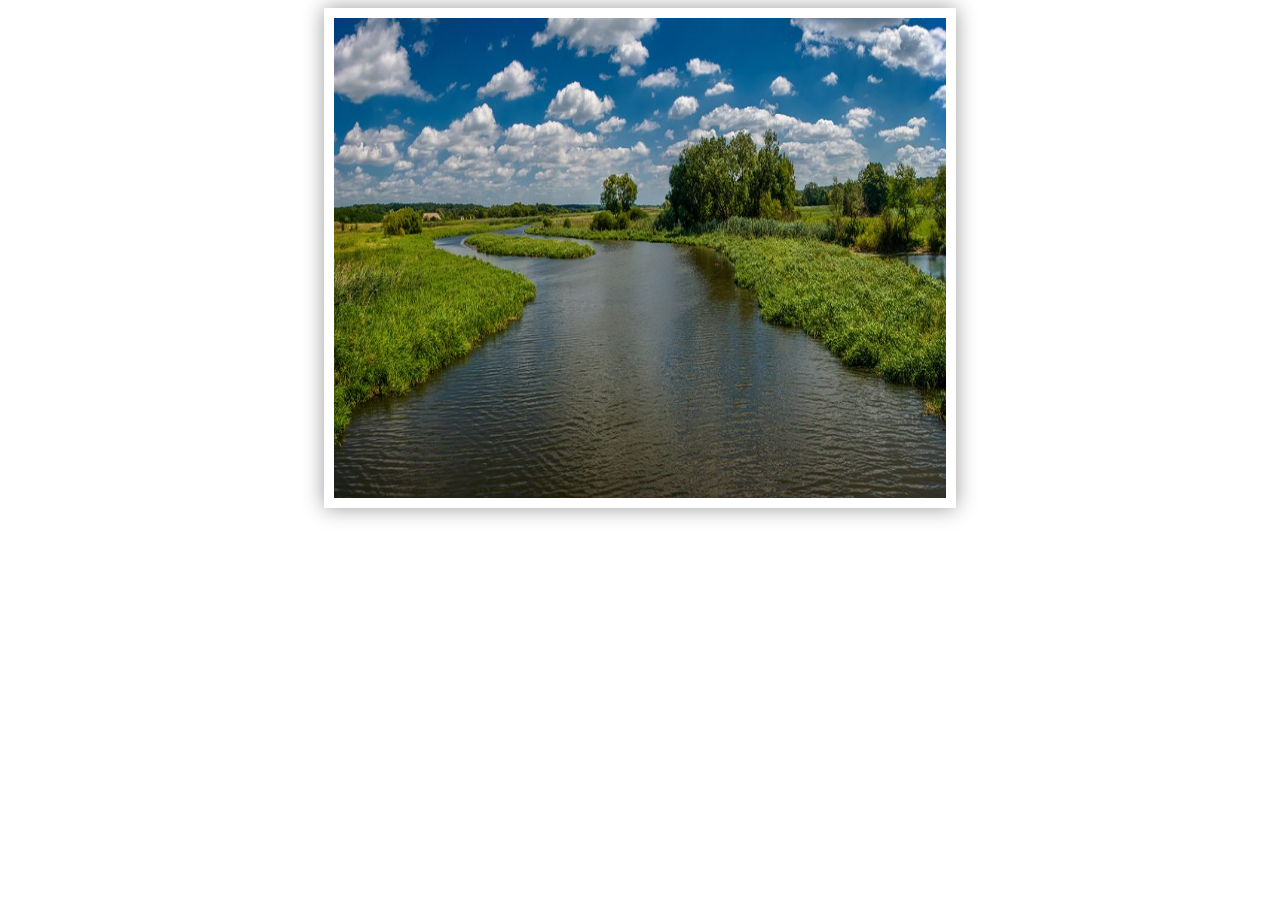
<file: JQuery automated simple slideshow/index.html>
<!DOCTYPE html>
<html lang="pl">
<head>

	<meta charset="utf-8">
	<title>Test</title>
	<meta name="description" content="Strona testowa">
	<meta name="author" content"Ja">
	<meta name="viewport" content="width=device-width, initial-scale=1.0"> 
	
	<link rel="stylesheet" href="style.css" type="text/css">
	
	<script src="jquery-3.5.1.min.js"></script>
	


</head>
<body>


<div id="container_slide">
	<div>
		<img src="img/rzeka.jpg" alt="img">
	</div>
	<div>
		<img src="img/stadion.jpg" alt="img">
	</div>
	<div>
		<img src="img/traktor.jpg" alt="img">
	</div>
	
</div>	

<script src="script.js"></script>
</body>
</html>
</file>
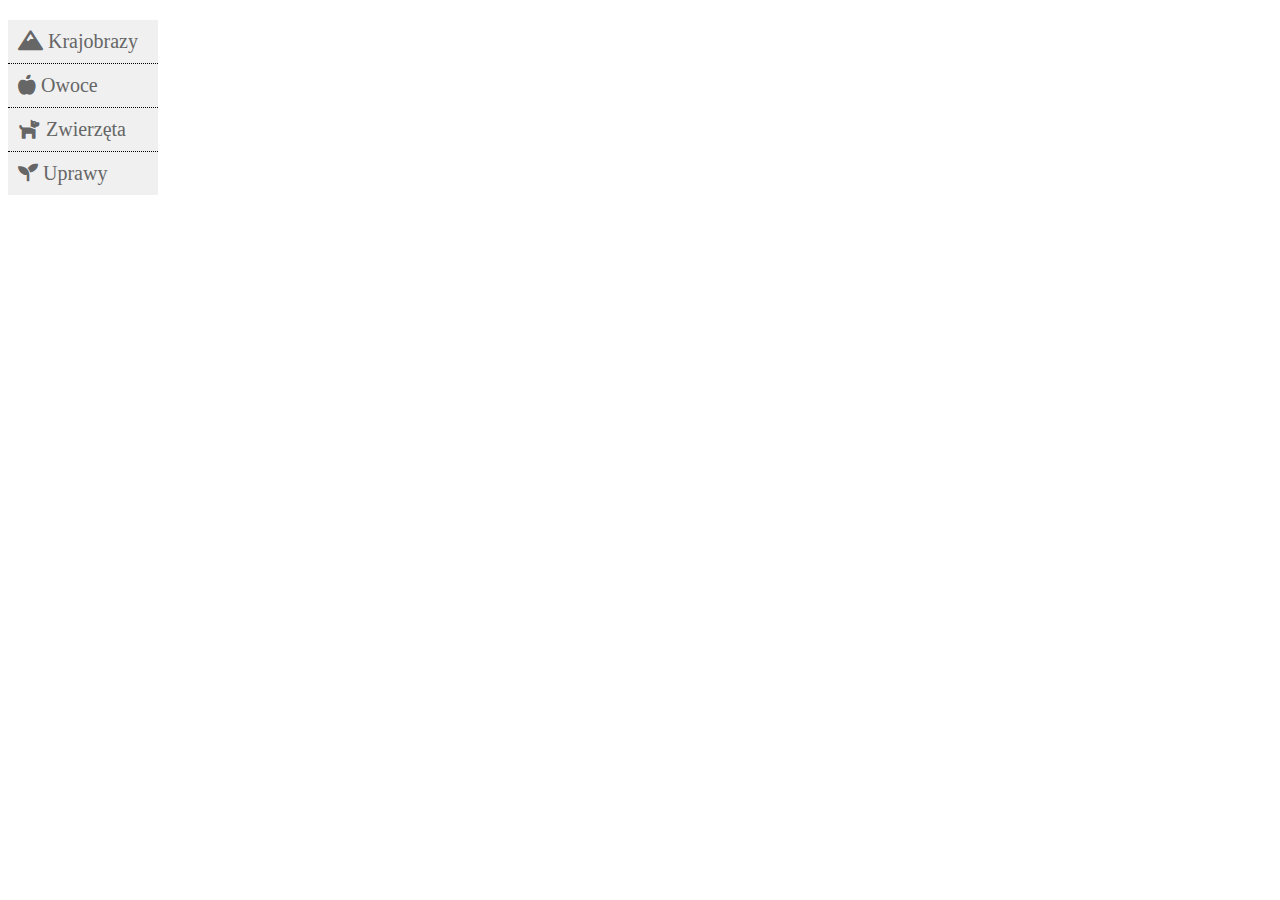
<file: JQuery Menu Allegro Style/index.html>
<!DOCTYPE html>
<html lang="pl">
<head>

	<meta charset="utf-8">
	<title>Test</title>
	<meta name="description" content="Strona testowa">
	<meta name="author" content"Ja">
	<meta name="viewport" content="width=device-width, initial-scale=1.0"> 
	
	<link rel="stylesheet" href="style.css" type="text/css">
	
	<script src="jquery-3.5.1.min.js"></script>
	<link rel="stylesheet" href="https://use.fontawesome.com/releases/v5.4.1/css/all.css">

</head>
<body>

<ul id="menuAllegroStyle">
	<li><a href="#"><i class="fas fa-mountain"></i> Krajobrazy</a>
		<div class="nestedContent"><img src="img/las.png" alt="obraz"></div>
	</li>
	<li><a href="#"><i class="fas fa-apple-alt"></i> Owoce</a>
		<div class="nestedContent"><img src="img/owoce.jpg" alt="obraz"></div>
	</li>
	<li><a href="#"><i class="fas fa-dog"></i> Zwierzęta</a>
		<div class="nestedContent"><img src="img/pies.png" alt="obraz"></div>
	</li>
	<li><a href="#"><i class="fas fa-seedling"></i> Uprawy</a>
		<div class="nestedContent"><img src="img/pszenica.jpg" alt="obraz"></div>
	</li>
</ul>

<script src="script.js"></script>
</body>
</html>
</file>
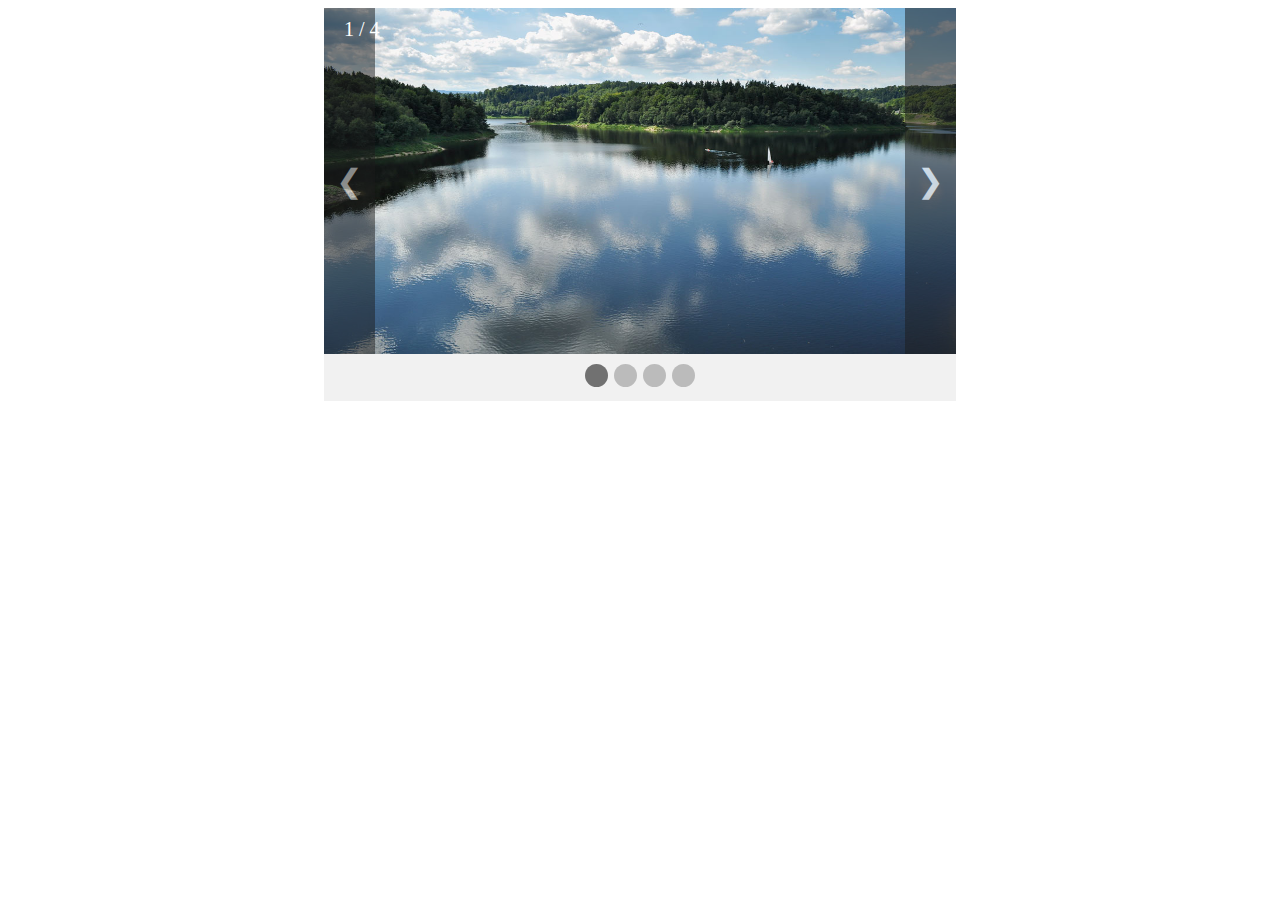
<file: JQuery slider advanced/index.html>
<!DOCTYPE html>
<html lang="pl">
<head>

	<meta charset="utf-8">
	<title>Test</title>
	<meta name="description" content="Strona testowa">
	<meta name="author" content"Ja">
	<meta name="viewport" content="width=device-width, initial-scale=1.0"> 
	
	<link rel="stylesheet" href="style.css" type="text/css">
	
	<script src="jquery-3.5.1.min.js"></script>
	


</head>
<body>

<div id="slideshow">

	<div class="mySlides">
		<div class="slideNumber"></div>
		<img src="img/jezioro.jpg" alt="image">
	</div>

	<div class="mySlides">
		<div class="slideNumber"></div>
		<img src="img/bocian.jpg" alt="image">
	</div>

	<div class="mySlides">
		<div class="slideNumber"></div>
		<img src="img/las.png" alt="image">
	</div>

	<div class="mySlides">
		<div class="slideNumber"></div>
		<img src="img/kwiaty.jpg" alt="image">
	</div>

	<a class="prev">&#10094;</a>
  	<a class="next">&#10095;</a>

	<div class="dotsDiv">
	</div>

</div>

<script src="script.js"></script>
</body>
</html>
</file>
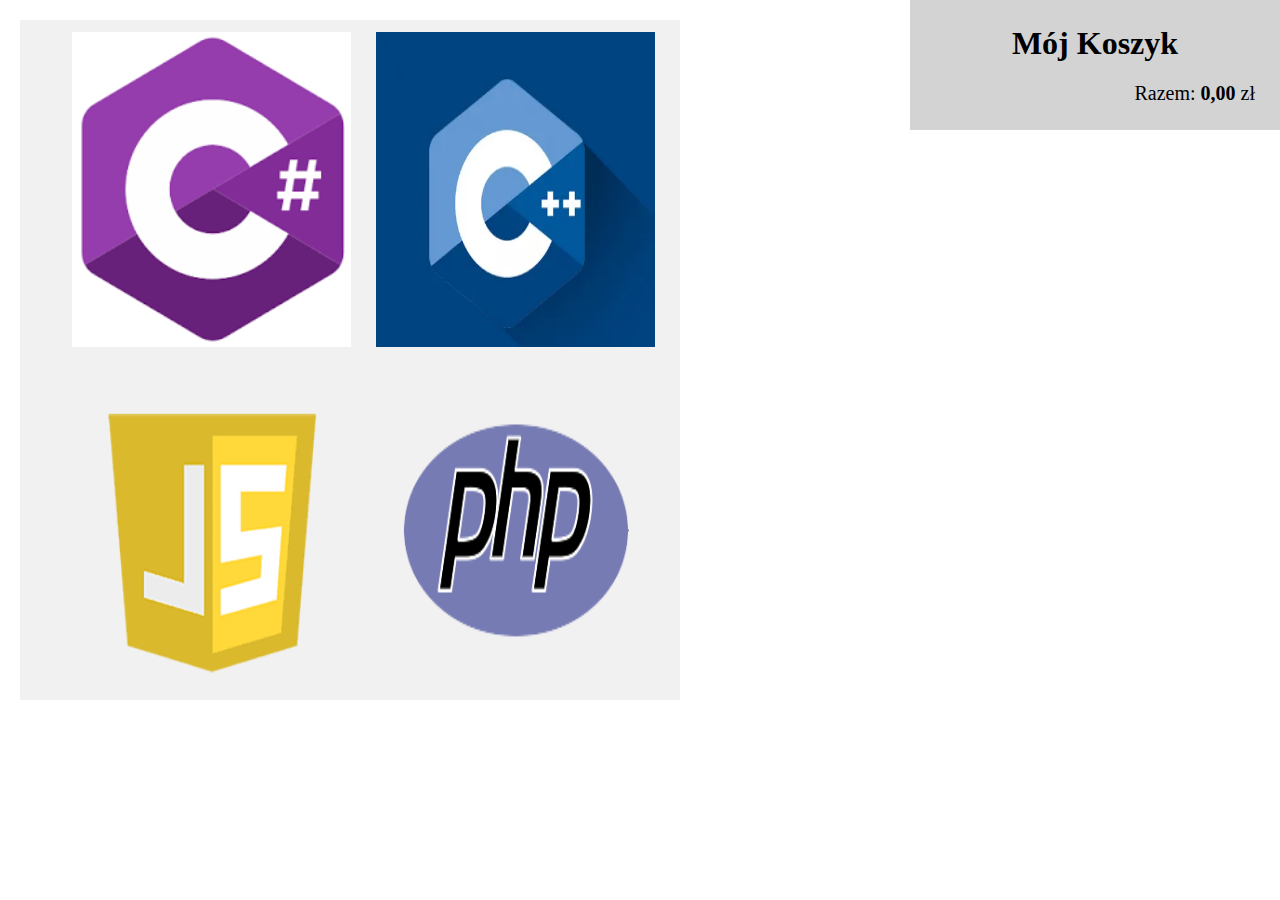
<file: Koszyk/index.html>
<!DOCTYPE html>
<html lang="pl">
<head>

	<meta charset="utf-8">
	<title>Test</title>
	<meta name="description" content="Strona testowa">
	<meta name="author" content="Ja">
	<meta name="viewport" content="width=device-width, initial-scale=1.0"> 
	

	<link rel="stylesheet" href="style.css" type="text/css">
	<script src="jquery.js"></script>
	<script src="jquery-ndd-master/jquery.ndd.js"></script>

	


</head>
<body>
<header>
	<ul id="contentImages">
		<li draggable="true" id="videokursCSHARP"><img src="img/kursCSPARP.png" alt="kurs C#">
			<div class="videoKursy">
			<h2 class="nazwa">Kurs C#</h2> 
			Cena: <span class="cena">27.00</span> zł
			</div>
		</li>
		<li draggable="true" id="videokursCPP">
			<img src="img/kursCpp.webp" alt="kurs C++">
			<div class="videoKursy"><h2 class="nazwa">Kurs C++</h2>
			Cena: <span class="cena">35.00</span> zł
			</div>
		</li>
		<li draggable="true" id="videokursJavascript"><img src="img/kursJavascript.png" alt="kurs Javascript">
			<div class="videoKursy"><h2 class="nazwa">Kurs Javascript</h2>
			Cena: <span class="cena">37.00</span> zł
			</div>
		</li>
		<li draggable="true" id="videokursPHP"><img src="img/kursPhp.png" alt="kurs PHP">
			<div class="videoKursy"><h2 class="nazwa">Kurs PHP</h2>
			Cena: <span class="cena">29.00</span> zł
		</div>
		</li>
	</ul>
</header>

	<div id="koszyk">
		<h2>Mój Koszyk</h2>
		<ul id="dodajDoKoszyka">

		</ul>
		<div id="infoPrzeniesienie">Przenieś przedmiot tutaj</div>
		<div id="cenaRazem">Razem: <b>0,00</b> zł</div>
	</div>


<script src="script.js"></script>
</body>
</html>
</file>
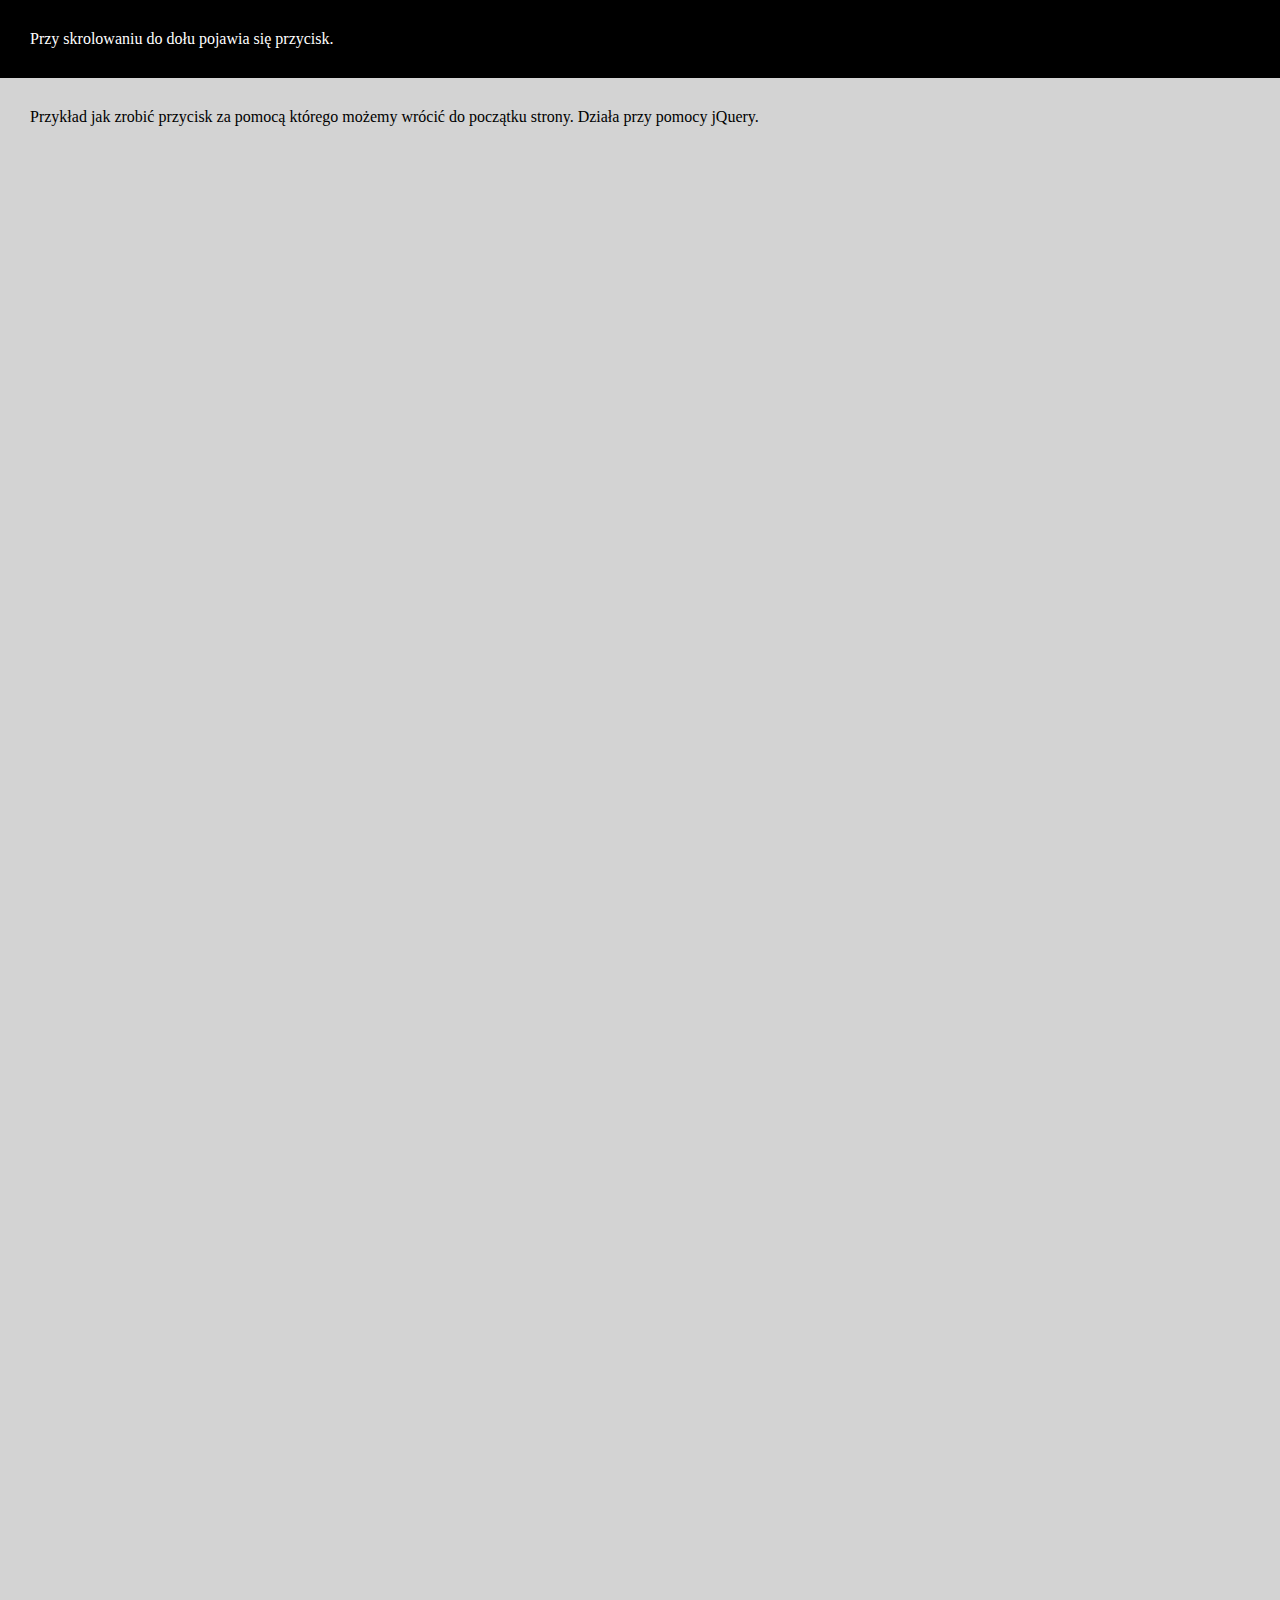
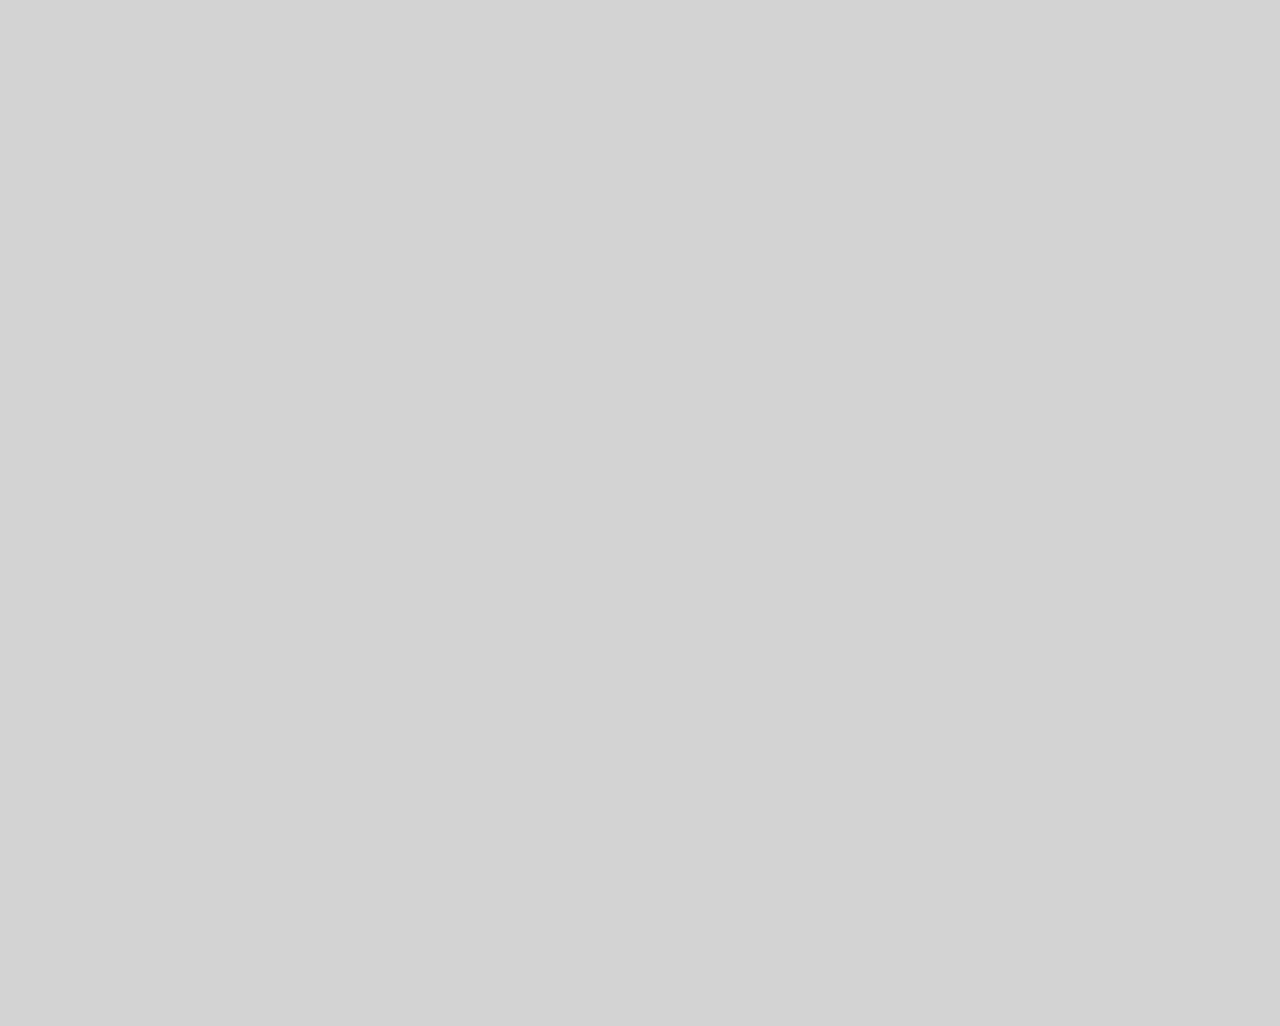
<file: Przycisk skrolujący/index.html>
<!DOCTYPE HTML>
<html lang="pl">
<head>

	<meta charset="utf-8" />
		<title>Strona testowa</title>
	<meta name="description" content="Strona www" />
	<meta name="keywords" content="test, www, strona" />
	<meta name="viewport" content="width=device-width, initial-scale=1.0">
		<script src="jquery-3.3.1.min.js"></script>	
		<link rel="stylesheet" href="style.css" type="text/css" />
		<link rel="stylesheet" href="https://use.fontawesome.com/releases/v5.2.0/css/all.css" integrity="sha384-hWVjflwFxL6sNzntih27bfxkr27PmbbK/iSvJ+a4+0owXq79v+lsFkW54bOGbiDQ" crossorigin="anonymous">
</head>
<body>
<button id="myBtn" title="Go to top">
    <i class="fas fa-angle-up"></i>
</button>

<div style="background-color:black;color:white;padding:30px">Przy skrolowaniu do dołu pojawia się przycisk.</div>
<div style="background-color:lightgrey;padding:30px 30px 2500px">Przykład jak zrobić przycisk za pomocą którego możemy wrócić do początku strony. Działa przy pomocy jQuery.</div>
</body>
<script src="skrypt.js"></script>
</html>
</file>
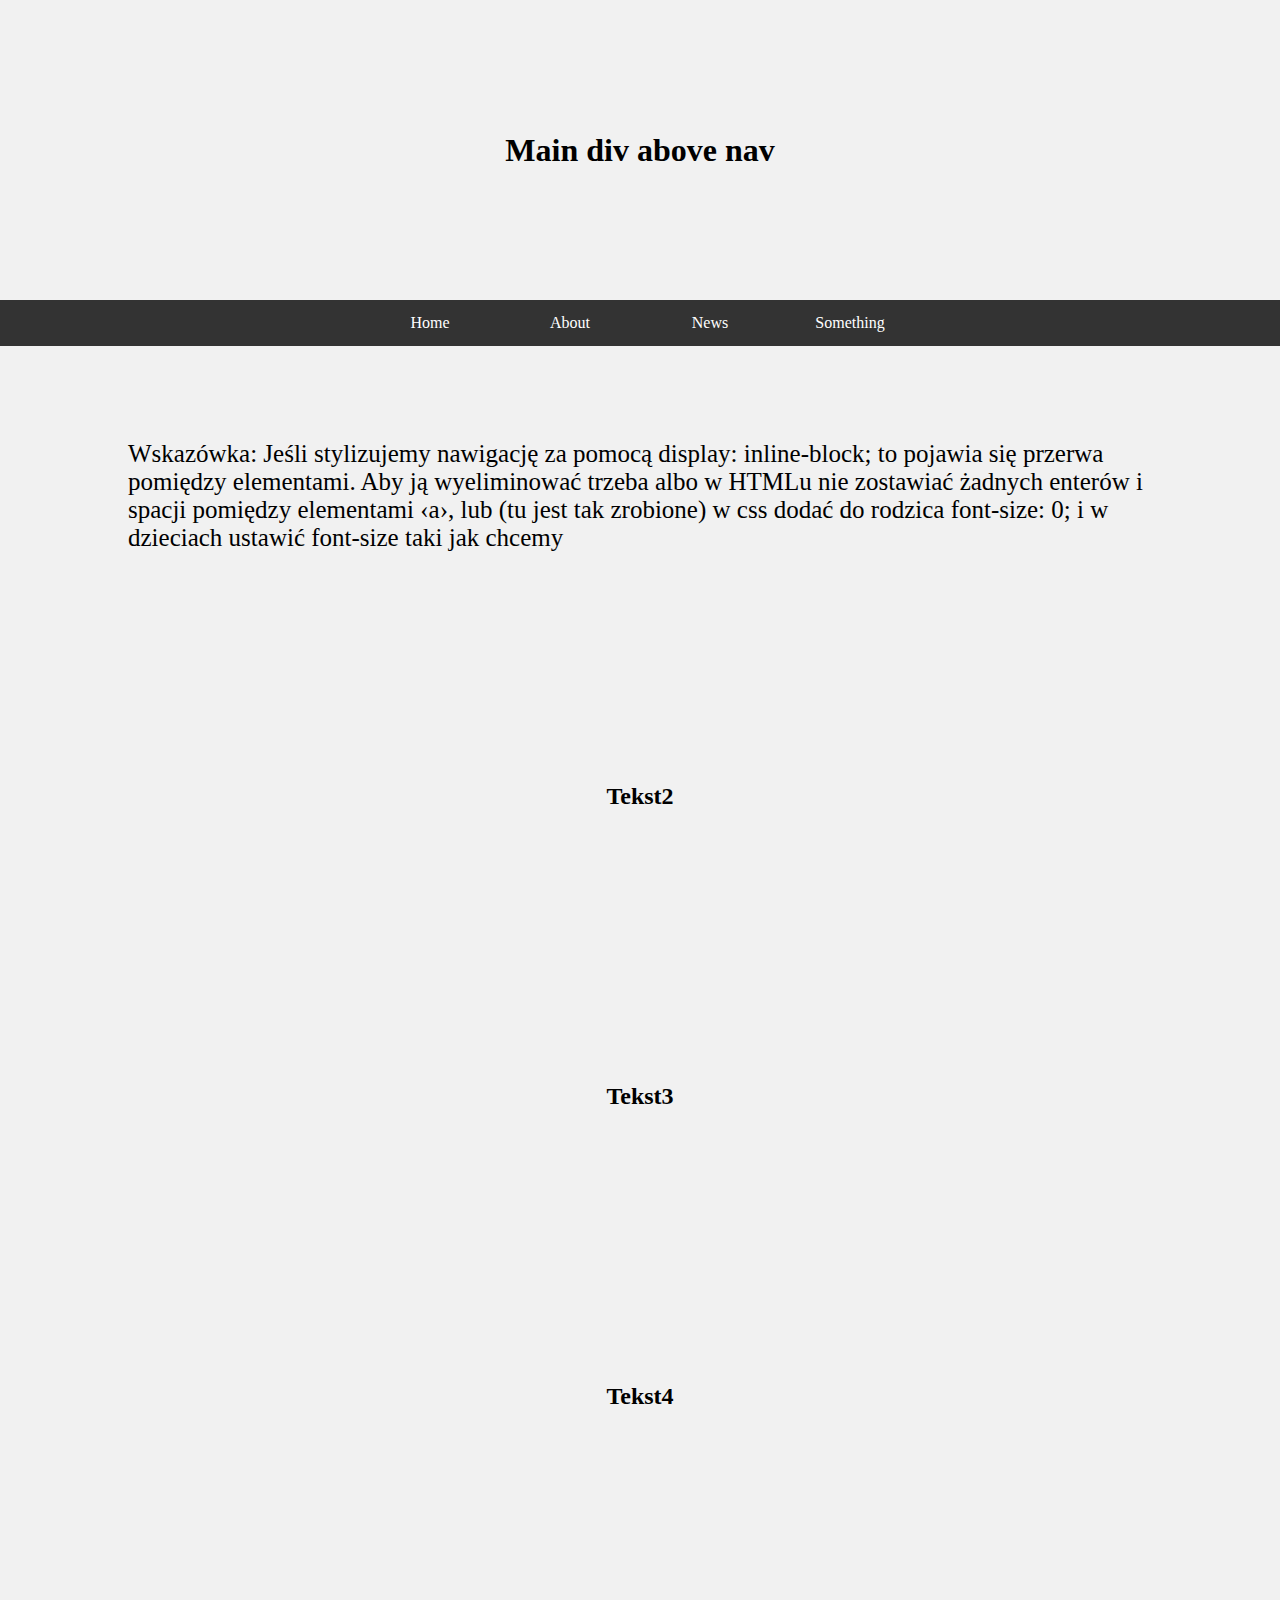
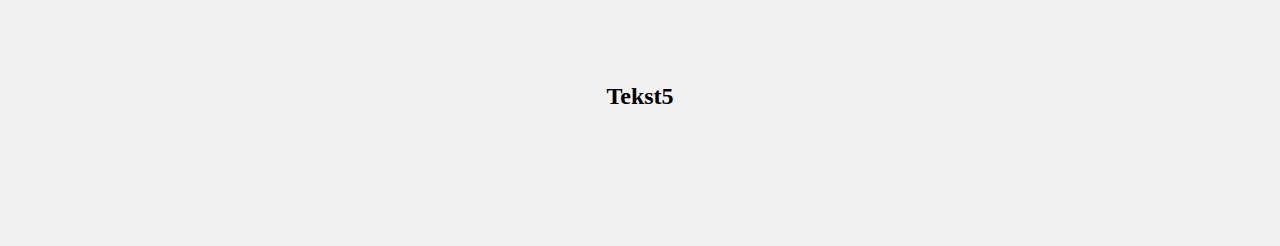
<file: Przyklejana nawigacja/index.html>
<!DOCTYPE HTML>
<html lang="pl">
<head>

	<meta charset="utf-8" />
		<title>Strona testowa</title>
	<meta name="description" content="Strona www" />
	<meta name="keywords" content="test, www, strona" />
	<meta name="viewport" content="width=device-width, initial-scale=1.0">
		<script src="jquery-3.3.1.min.js"></script>	
		<link rel="stylesheet" href="style.css" type="text/css" />
		
</head>
<body>
    <div class="topDiv">
        <h1>Main div above nav</h1>
    </div>
    <nav class="navi">
    <a href="#">Home</a>
    <a href="#">About</a>
    <a href="#">News</a>
    <a href="#">Something</a>
    </nav>
    <div class="topDiv">
        <p>Wskazówka: Jeśli stylizujemy nawigację za pomocą display: inline-block; to pojawia się przerwa pomiędzy elementami. Aby ją wyeliminować trzeba albo w HTMLu nie zostawiać żadnych enterów i spacji pomiędzy elementami &lsaquo;a&rsaquo;, lub (tu jest tak zrobione) w css dodać do rodzica font-size: 0; i w dzieciach ustawić font-size taki jak chcemy</p>
    </div>
    <div class="topDiv">
        <h2>Tekst2</h2>
    </div>
    <div class="topDiv">
        <h2>Tekst3</h2>
    </div>
	<div class="topDiv">
        <h2>Tekst4</h2>
    </div>
	<div class="topDiv">
        <h2>Tekst5</h2>
    </div>
</body>
<script src="skrypt.js"></script>
</html>
</file>
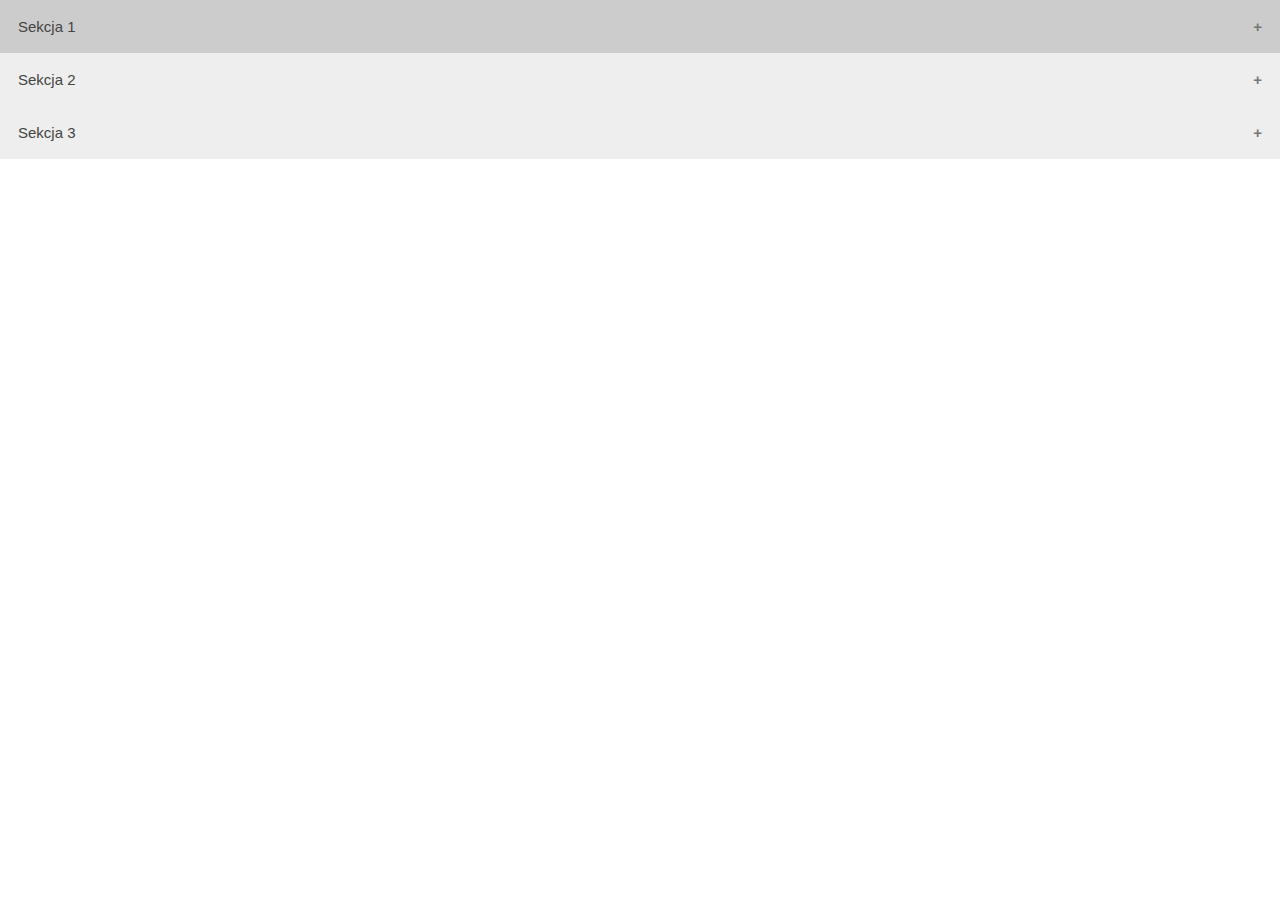
<file: Rozwijane przyciski/index.html>
<!DOCTYPE HTML>
<html lang="pl">
<head>

	<meta charset="utf-8" />
		<title>Strona testowa</title>
	<meta name="description" content="Strona www" />
	<meta name="keywords" content="test, www, strona" />
	<meta name="viewport" content="width=device-width, initial-scale=1.0">
		<script src="jquery-3.3.1.min.js"></script>	
		<link rel="stylesheet" href="style.css" type="text/css" />
		
</head>
<body>
   
	<button class="accordion">Sekcja 1</button>
		<div class="panel">
			<p>Lorem ipsum dolor sit amet, consectetur adipisicing elit, sed do eiusmod tempor incididunt ut labore et dolore magna aliqua. Ut enim ad minim veniam, quis nostrud exercitation ullamco laboris nisi ut aliquip ex ea commodo consequat.</p>
		</div>
		
		<button class="accordion">Sekcja 2</button>
		<div class="panel">
			<p>Lorem ipsum dolor sit amet, consectetur adipisicing elit, sed do eiusmod tempor incididunt ut labore et dolore magna aliqua. Ut enim ad minim veniam, quis nostrud exercitation ullamco laboris nisi ut aliquip ex ea commodo consequat.</p>
		</div>
		
		<button class="accordion">Sekcja 3</button>
		<div class="panel">
			<p>Lorem ipsum dolor sit amet, consectetur adipisicing elit, sed do eiusmod tempor incididunt ut labore et dolore magna aliqua. Ut enim ad minim veniam, quis nostrud exercitation ullamco laboris nisi ut aliquip ex ea commodo consequat.</p>
		</div>
		
		<script src="skrypt.js"></script>
</body>
</html>
</file>
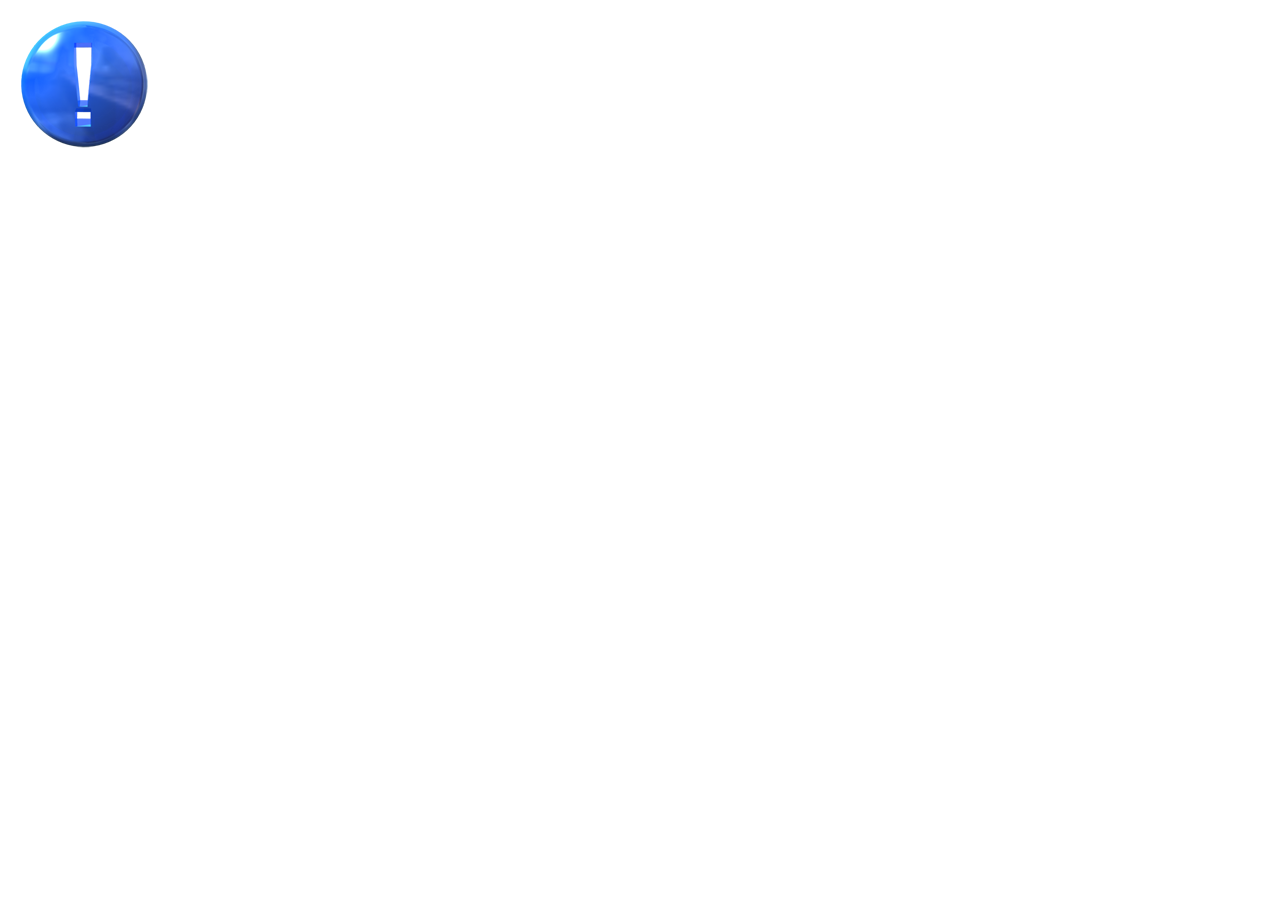
<file: Ruchomy obrazek/index.html>
<!DOCTYPE html>
<html lang="pl">
<head>
	<title>Test</title>
	<meta charset="utf-8">
	<meta name="description" content="Strona testowa">
	<meta name="author" content="Ja">
	<meta name="viewport" content="width=device-width, initial-scale=1.0"> 
	
	<link rel="stylesheet" href="style.css" type="text/css">
	<script src="script.js" async></script>
	
</head>
<body>
<img src="wykrzyknik.png" alt="wykrzyknik" id="wykrzyknik">

</body>
</html>
</file>
<file: JQuery automated simple slideshow/style.css>
#container_slide{
    width: 50%;
    height: 500px;
    position: relative;
    left: 25%;
    box-shadow: 0 0 20px rgba(0,0,0,0.4); 
}

#container_slide > div{
    width: 100%;
    height: 100%;
    padding: 10px;
    box-sizing: border-box;
}

#container_slide > div > img{
    width: 100%;
    height: 100%;
}
</file>
<file: JQuery Menu Allegro Style/style.css>
#menuAllegroStyle{
    padding: 0;
    list-style-type: none;
    background-color: rgb(240, 240, 240);
    font-size: 20px;
    width: 150px;
    position: relative;
}

#menuAllegroStyle li{
    width: 100%;
    border-bottom: 1px dotted black;
}

#menuAllegroStyle li:last-child{
    border-bottom: none;
}

#menuAllegroStyle li a{
    text-decoration: none;
    color: rgb(102, 102, 102);
    width: 100%;
    display: block;
    box-sizing: border-box;
    padding: 10px;
    transition: 0.5s;
}

#menuAllegroStyle li a:hover{
    color: rgb(37, 37, 37);
    transition: 0.5s;
}

.nestedContent{
    position: absolute;
    left: 100%;
    top: 0;
    width: 800px;
    height: 500px;
}

.nestedContent img{
    width: 100%;
    height: 100%;
}

.active{
    border-left: 4px solid rgb(37, 37, 37);
    transition: 0.2s;
}
</file>
<file: JQuery slider advanced/style.css>
#slideshow{
    position: relative;
    width: 50%;
    height: 27vmax;
    left: 25%;
}

.mySlides, .mySlides img{
    width: 100%;
    height: 100%;
}

.slideNumber{
    position: absolute;
    left: 20px;
    top: 10px;
    color: white;
    font-size: 20px;
    z-index: 20;
}

.prev, .next{
    color: white;
    position: absolute;
    font-size: 32px;
    top: 0;
    background-color: #1b1b1b;
    height: 100%;
    width: 8%;
    text-align: center;
    cursor: pointer;
    opacity: 0.5;
    display: flex;
    align-items: center;
    justify-content: center;
    transition: 0.5s;
}

.prev{
    left: 0;
}

.next{
    right: 0;
}

.prev:hover{
    opacity: 0.7;
    transition: 0.5s;
}

.next:hover{
    opacity: 0.7;
    transition: 0.5s;
}

.dotsDiv{
    background-color: #f1f1f1;
    width: 100%;
    text-align: center;
    padding: 10px 0;
}

.dot{
  cursor: pointer;
  height: 23px;
  width: 23px;
  margin: 0 3px;
  background-color: #bbb;
  border-radius: 50%;
  display: inline-block;
  transition: background-color 0.6s ease;
}

.dot:hover{
    background-color: #717171;
    transition: background-color 0.6s ease;
}

.active{
    background-color: #717171;
}

@media(max-width: 850px){
    .prev, .next{
        width: 12%;
    }
    .slideNumber{
        font-size: 16px;
    }
}

@media(max-width: 480px){
    #slideshow{
        width: 100%;
        left: 0;
    }
}
</file>
<file: Koszyk/style.css>
body{
    margin: 20px;
}

header{
    background-color: green;
    width: 50%;
    
}

#contentImages{
    background-color: #f1f1f1;
    overflow: hidden;
    margin: 0 auto;
    width: 100%;
}

#contentImages li{
    list-style-type: none;
    float: left;
    width: 45%;
    height: 35vmin;
    margin: 2%;
    position: relative;
}

#contentImages li img{
    width: 100%;
    height: 100%;
}

#koszyk{
    background-color: lightgray;
    width: 25%;
    height: auto;
    padding: 25px;
    position: absolute;
    right: 0;
    top: 0;
}

#koszyk h2{
    text-align: center;
    font-size: 32px;
    margin: 0;
    margin-bottom: 10px;
}

.videoKursy{
    background-color: rgba(0,0,0,0.5);
    width: 90%;
    color: white;
    font-size: 22px;
    text-align: center;
    padding: 5%;
    position: absolute;
    bottom: 0;
    display: none;
}

.videoKursy h2{
    margin: 0;
    font-size: 22px;
}

#infoPrzeniesienie{
    display: none;
    font-size: 25px;
    text-align: center;
    color: rgb(36, 35, 35);
}

#cenaRazem{
    text-align: right;
    font-size: 20px;
    margin-top: 20px;
}

#dodajDoKoszyka{
    list-style-type: none;
    font-size: 20px;
}

.produkt_w_koszyku{
    border-bottom: 2px dotted teal;
    padding: 4px 10px;
}

.cena_w_koszyku{
    position: absolute;
    right: 40px;
}
</file>
<file: Przycisk skrolujący/style.css>
*{
	box-sizing: border-box;
}

body{
	margin: 0;
	padding: 0;
}

#myBtn{
    position: fixed;
    bottom: 20px;
    right: 30px;
    z-index: 99;
    font-size: 25px;
    border: 1px solid gray;
    outline: none;
    color: gray;
    background-color: #4286f4;
    cursor: pointer;
    border-radius: 7px;
    padding: 8px 15px;
    display: none;
    transition: 0.5s;
}

#myBtn:hover{
    color: black;
    border: 1px solid black;
    background-color: #005bef;
}

@media(max-width: 768px){
    #myBtn{
    font-size: 20px;
    padding: 8px 15px;
    }
}
</file>
<file: Przyklejana nawigacja/style.css>
*{
	box-sizing: border-box;
}

body{
	margin: 0;
	padding: 0;
}

.topDiv{
    width: 100%;
    background: #f1f1f1;
    height: 300px;
    display: flex;
    align-items: center;
    justify-content: center;
}

.topDiv p{
    padding: 0 10%;
    font-size: 25px;
}

.navi{
    background-color: #333;
    height: auto;
    text-align: center;
    overflow: hidden;
    font-size: 0;
}

.navi a{
    text-decoration: none;
    color: white;
    display: inline-block;
    padding: 14px 16px;
    width: 140px;
    text-align: center;
    font-size: 1rem;
}

nav a:hover{
    background: gray;
}

.responsive{
    position: fixed;
    top: 0;
    width: 100%;
}
</file>
<file: Rozwijane przyciski/style.css>
body{
	margin: 0;
}

.accordion {
    background-color: #eee;
    color: #444;
    cursor: pointer;
    padding: 18px;
    width: 100%;
    border: none;
    text-align: left;
    outline: none;
    font-size: 15px;
    transition: 0.4s;
}

.active, .accordion:hover {
    background-color: #ccc;
}

.accordion:after {
    content: '\002B';
    color: #777;
    font-weight: bold;
    float: right;
    margin-left: 5px;
}

.active:after {
    content: "\2212";
}

.panel {
    padding: 15px;
    background-color: #eff2f7;
    display: none;
	/*max-height: 0;
    overflow: hidden;
    transition: max-height 0.2s ease-out;*/
}

.panel p{
    margin: 0;
}
</file>
<file: Ruchomy obrazek/style.css>
body{
    margin: 20px;
}

#wykrzyknik{
    position: absolute;
}
</file>
